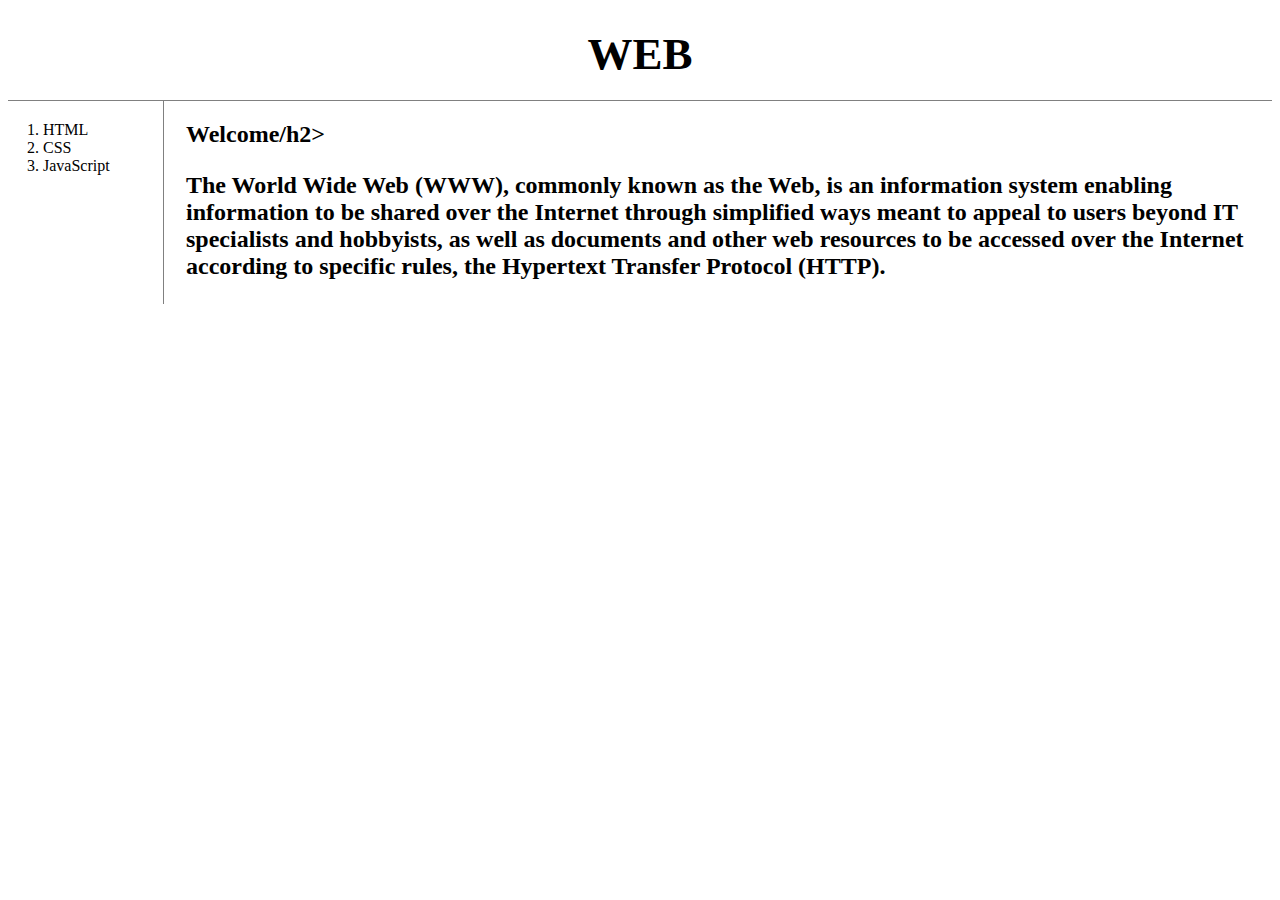
<file: WEB/index.html>
<!DOCTYPE html>
<html>
<head>
    <title>WEB - Welcome</title>
    <meta charset="utf-8">
    <link rel="stylesheet" href="style.css">
</head>
<body>
    <h1><a href="index.html">WEB</a></h1>
    <div id="grid">
        <ol>
            <li><a href="1.html">HTML</a></li>
            <li><a href="2.html">CSS</a></li>
            <li><a href="3.html">JavaScript</a></li>
        </ol>
        <div id="article">
            <h2>Welcome/h2>
            <p>
                The World Wide Web (WWW), commonly known as the Web,
                is an information system enabling information to be
                shared over the Internet through simplified ways meant
                to appeal to users beyond IT specialists and hobbyists,
                as well as documents and other web resources to be accessed
                over the Internet according to specific rules,
                the Hypertext Transfer Protocol (HTTP).
            </p>
        </div>
    </div>
    <p>
        <div id="disqus_thread"></div>
        <script>
            /**
            *  RECOMMENDED CONFIGURATION VARIABLES: EDIT AND UNCOMMENT THE SECTION BELOW TO INSERT DYNAMIC VALUES FROM YOUR PLATFORM OR CMS.
            *  LEARN WHY DEFINING THESE VARIABLES IS IMPORTANT: https://disqus.com/admin/universalcode/#configuration-variables    */
            /*
            var disqus_config = function () {
            this.page.url = PAGE_URL;  // Replace PAGE_URL with your page's canonical URL variable
            this.page.identifier = PAGE_IDENTIFIER; // Replace PAGE_IDENTIFIER with your page's unique identifier variable
            };
            */
            (function() { // DON'T EDIT BELOW THIS LINE
            var d = document, s = d.createElement('script');
            s.src = 'https://web1-x9pvqwdub2.disqus.com/embed.js';
            s.setAttribute('data-timestamp', +new Date());
            (d.head || d.body).appendChild(s);
            })();
        </script>
        <noscript>Please enable JavaScript to view the <a href="https://disqus.com/?ref_noscript">comments powered by Disqus.</a></noscript>
    </p>
    <!--Start of Tawk.to Script-->
    <script type="text/javascript">
    var Tawk_API=Tawk_API||{}, Tawk_LoadStart=new Date();
    (function(){
    var s1=document.createElement("script"),s0=document.getElementsByTagName("script")[0];
    s1.async=true;
    s1.src='https://embed.tawk.to/64c693bb94cf5d49dc675d14/1h6jr263c';
    s1.charset='UTF-8';
    s1.setAttribute('crossorigin','*');
    s0.parentNode.insertBefore(s1,s0);
    })();
    </script>
    <!--End of Tawk.to Script-->
</body>
</html>
</file>
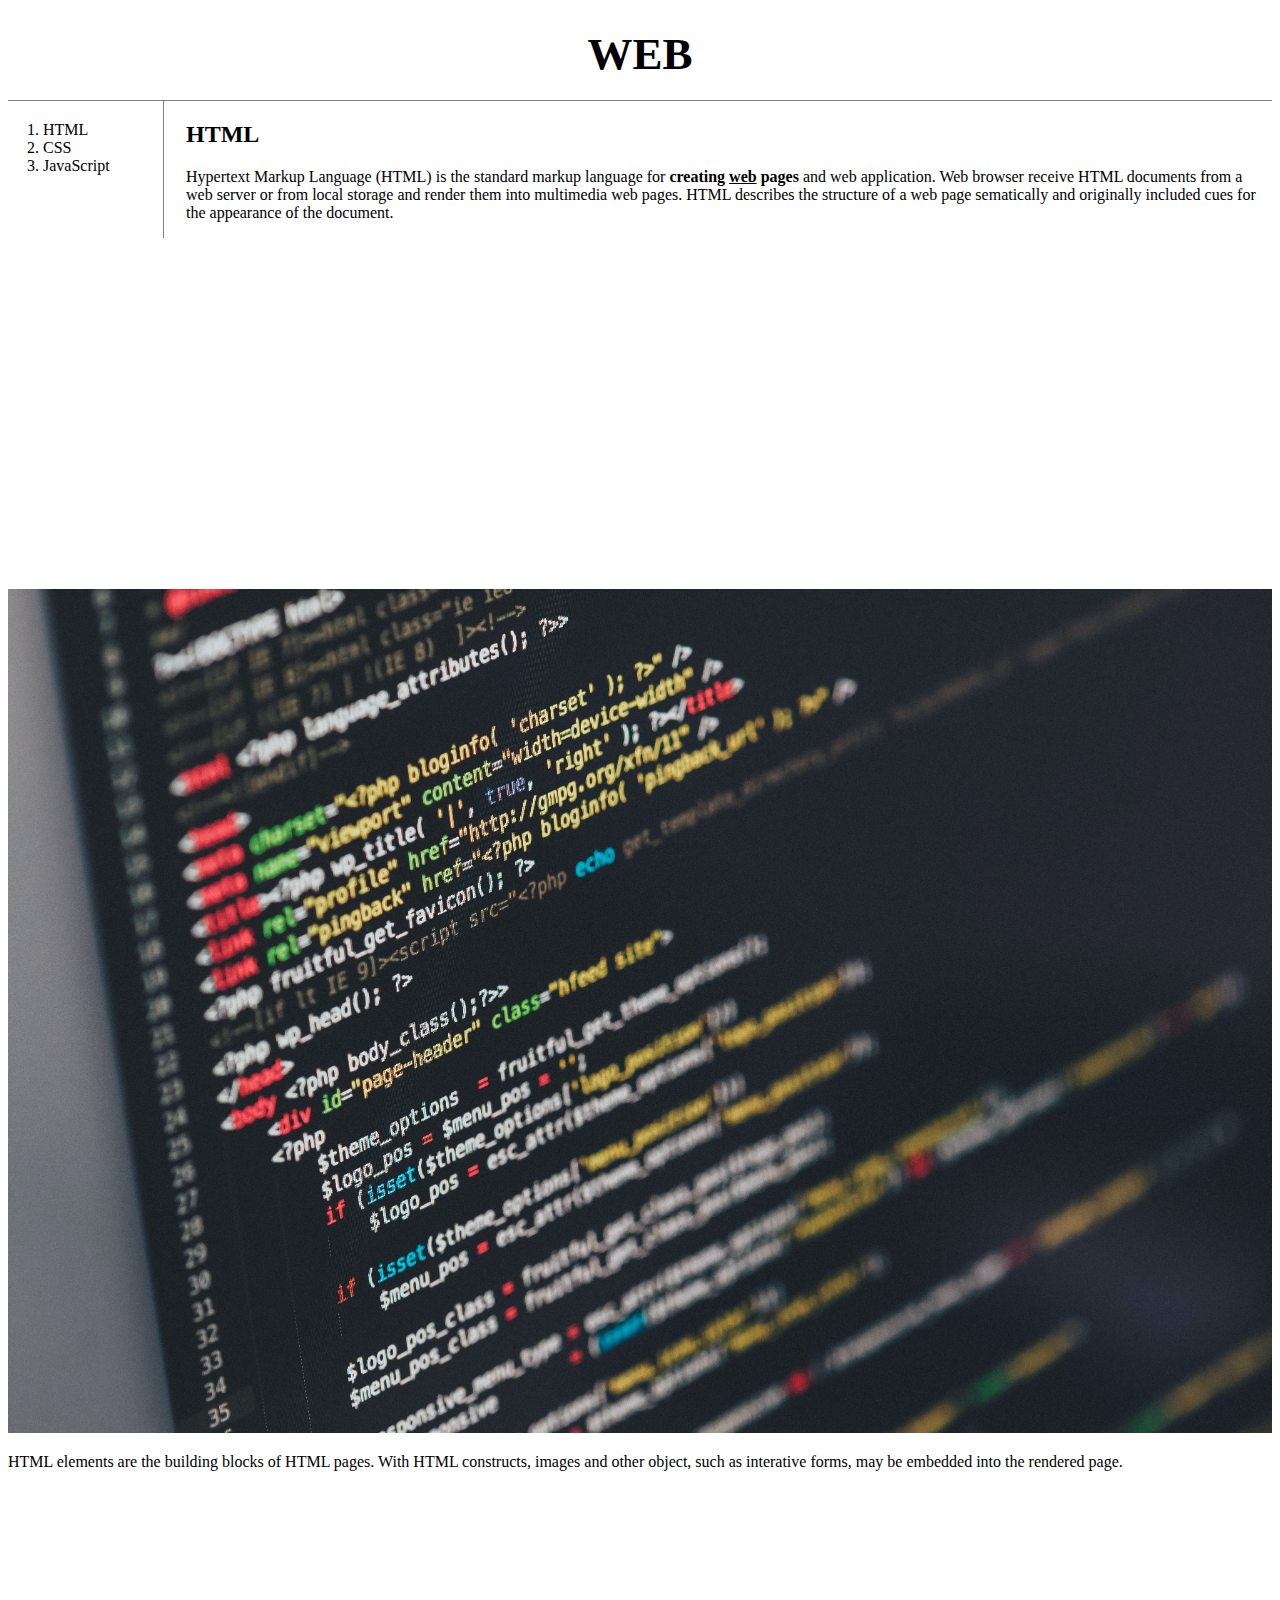
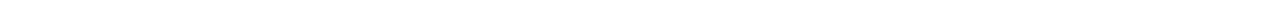
<file: WEB/1.html>
<!DOCTYPE html>
<html>
<head>
    <title>WEB - HTML</title>
    <meta charset="utf-8">
    <link rel="stylesheet" href="style.css">
</head>
<body>
    
    <h1><a href="index.html">WEB</a></h1>
    <div id="grid">    
        <ol>
            <li><a href="1.html">HTML</a></li>
            <li><a href="2.html">CSS</a></li>
            <li><a href="3.html">JavaScript</a></li>
        </ol>
        <div id="article">
            <h2>HTML</h2>
            
            <p><a href="https://dev.w3.org/html5/spec-LC/"
            target="_blank" title="html5 speicification">
                Hypertext Markup Language (HTML)</a> is the standard markup
                language for <strong>creating <u>web</u> pages</strong> and
                web application. Web browser receive HTML documents from a
                web server or from local storage and render them into
                multimedia web pages. HTML describes the structure of a web
                page sematically and originally included cues for the
                appearance of the document.
            </p>
        </div>
    </div>
    <p>
        <iframe width="560" height="315" src="https://www.youtube.com/embed/7T7r_oSp0SE"
        title="YouTube video player" frameborder="0" allow="accelerometer; autoplay; clipboard-write; encrypted-media; gyroscope;
        picture-in-picture; web-share" allowfullscreen></iframe>
    </p>
    <img src="coding.jpg" width="100%">
    <p style="margin: top 40px;">HTML elements are the building
        blocks of HTML pages. With HTML constructs, images and other
        object, such as interative forms, may be embedded into the
        rendered page.
        </p>

    <p>
        <div id="disqus_thread"></div>
        <script>
            /**
            *  RECOMMENDED CONFIGURATION VARIABLES: EDIT AND UNCOMMENT THE SECTION BELOW TO INSERT DYNAMIC VALUES FROM YOUR PLATFORM OR CMS.
            *  LEARN WHY DEFINING THESE VARIABLES IS IMPORTANT: https://disqus.com/admin/universalcode/#configuration-variables    */
            /*
            var disqus_config = function () {
            this.page.url = PAGE_URL;  // Replace PAGE_URL with your page's canonical URL variable
            this.page.identifier = PAGE_IDENTIFIER; // Replace PAGE_IDENTIFIER with your page's unique identifier variable
            };
            */
            (function() { // DON'T EDIT BELOW THIS LINE
            var d = document, s = d.createElement('script');
            s.src = 'https://web1-x9pvqwdub2.disqus.com/embed.js';
            s.setAttribute('data-timestamp', +new Date());
            (d.head || d.body).appendChild(s);
            })();
        </script>
        <noscript>Please enable JavaScript to view the <a href="https://disqus.com/?ref_noscript">comments powered by Disqus.</a></noscript>
    </p>
</body>
</html>
</file>
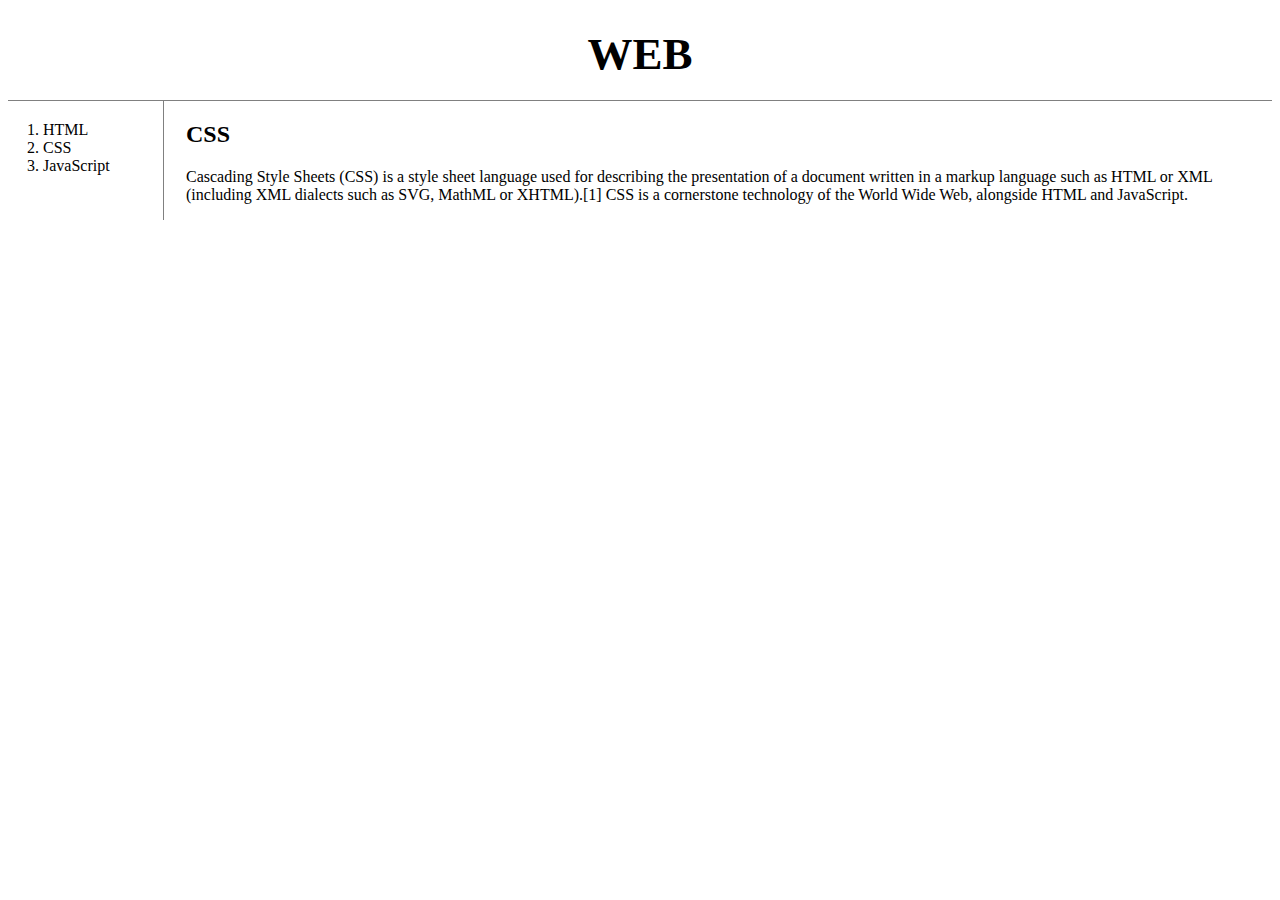
<file: WEB/2.html>
<!DOCTYPE html>
<html>
<head>
    <title>WEB - CSS</title>
    <meta charset="utf-8">
    <link rel="stylesheet" href="style.css">
</head>
<body>
    <h1><a href="index.html">WEB</a></h1>
    <div id="grid">
        <ol>
            <li><a href="1.html">HTML</a></li>
            <li><a href="2.html">CSS</a></li>
            <li><a href="3.html">JavaScript</a></li>
        </ol>
        <div id="article">
            <h2>CSS</h2>
            <p>
                Cascading Style Sheets (CSS) is a style sheet language used for
                describing the presentation of a document written in a markup
                language such as HTML or XML (including XML dialects such as SVG,
                MathML or XHTML).[1] CSS is a cornerstone technology of
                the World Wide Web, alongside HTML and JavaScript.
            </p>
        </div>
    </div>
    <p>
        <div id="disqus_thread"></div>
        <script>
            /**
            *  RECOMMENDED CONFIGURATION VARIABLES: EDIT AND UNCOMMENT THE SECTION BELOW TO INSERT DYNAMIC VALUES FROM YOUR PLATFORM OR CMS.
            *  LEARN WHY DEFINING THESE VARIABLES IS IMPORTANT: https://disqus.com/admin/universalcode/#configuration-variables    */
            /*
            var disqus_config = function () {
            this.page.url = PAGE_URL;  // Replace PAGE_URL with your page's canonical URL variable
            this.page.identifier = PAGE_IDENTIFIER; // Replace PAGE_IDENTIFIER with your page's unique identifier variable
            };
            */
            (function() { // DON'T EDIT BELOW THIS LINE
            var d = document, s = d.createElement('script');
            s.src = 'https://web1-x9pvqwdub2.disqus.com/embed.js';
            s.setAttribute('data-timestamp', +new Date());
            (d.head || d.body).appendChild(s);
            })();
        </script>
        <noscript>Please enable JavaScript to view the <a href="https://disqus.com/?ref_noscript">comments powered by Disqus.</a></noscript>
    </p>
</body>
</html>
</file>
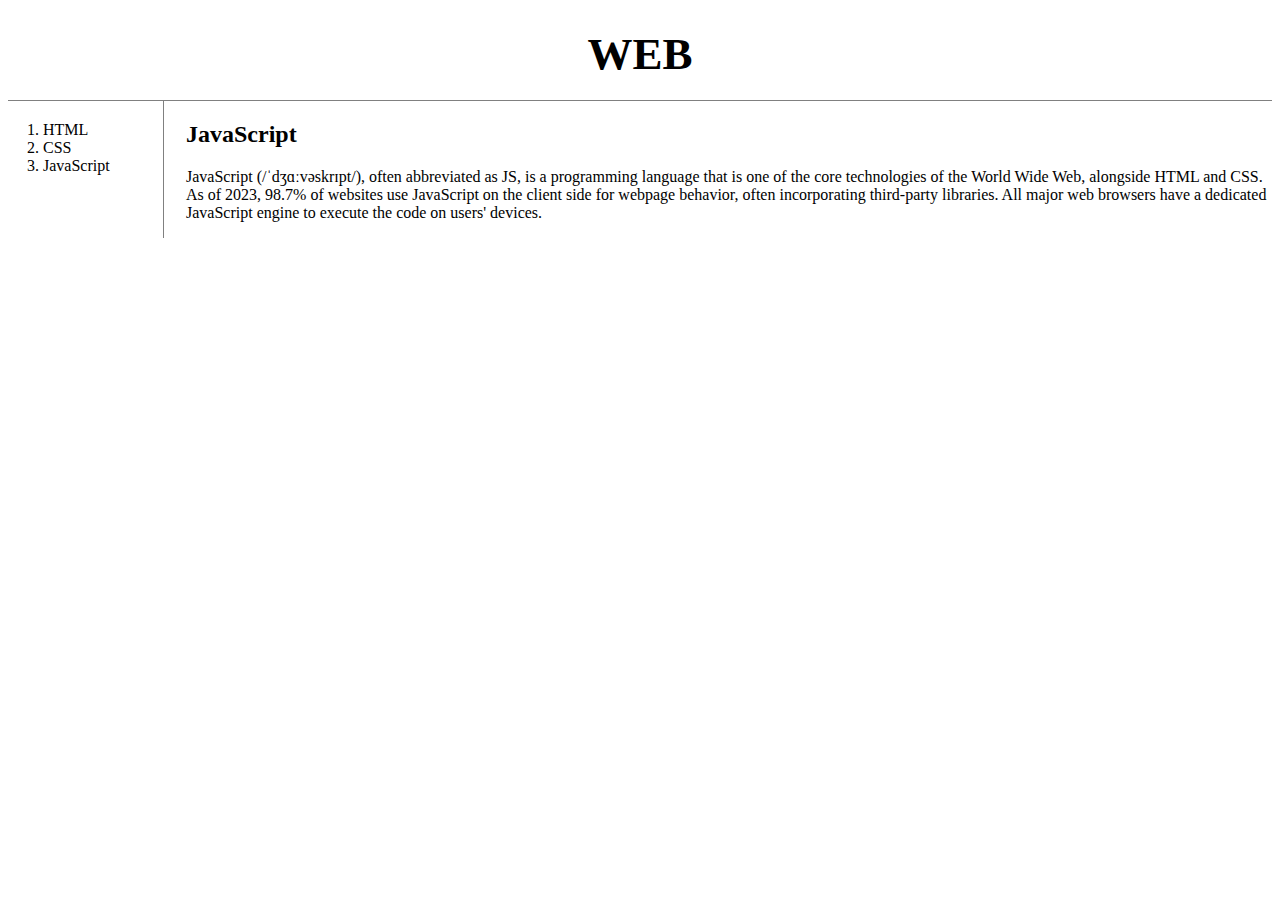
<file: WEB/3.html>
<!DOCTYPE html>
<html>
<head>
    <title>WEB - JavaScript</title>
    <meta charset="utf-8">
    <link rel="stylesheet" href="style.css">
</head>
<body>
    <h1><a href="index.html">WEB</a></h1>
    <div id="grid">
        <ol>
            <li><a href="1.html">HTML</a></li>
            <li><a href="2.html">CSS</a></li>
            <li><a href="3.html">JavaScript</a></li>
        </ol>
        <div id="article">
            <h2>JavaScript</h2>
            <p>
                JavaScript (/ˈdʒɑːvəskrɪpt/), often abbreviated as JS,
                is a programming language that is one of the core technologies
                of the World Wide Web, alongside HTML and CSS. As of 2023,
                98.7% of websites use JavaScript on the client side for webpage behavior,
                often incorporating third-party libraries. All major web browsers have
                a dedicated JavaScript engine to execute the code on users' devices.
            </p>
        </div>
    </div>
    <p>
        <div id="disqus_thread"></div>
        <script>
            /**
            *  RECOMMENDED CONFIGURATION VARIABLES: EDIT AND UNCOMMENT THE SECTION BELOW TO INSERT DYNAMIC VALUES FROM YOUR PLATFORM OR CMS.
            *  LEARN WHY DEFINING THESE VARIABLES IS IMPORTANT: https://disqus.com/admin/universalcode/#configuration-variables    */
            /*
            var disqus_config = function () {
            this.page.url = PAGE_URL;  // Replace PAGE_URL with your page's canonical URL variable
            this.page.identifier = PAGE_IDENTIFIER; // Replace PAGE_IDENTIFIER with your page's unique identifier variable
            };
            */
            (function() { // DON'T EDIT BELOW THIS LINE
            var d = document, s = d.createElement('script');
            s.src = 'https://web1-x9pvqwdub2.disqus.com/embed.js';
            s.setAttribute('data-timestamp', +new Date());
            (d.head || d.body).appendChild(s);
            })();
        </script>
        <noscript>Please enable JavaScript to view the <a href="https://disqus.com/?ref_noscript">comments powered by Disqus.</a></noscript>
    </p>
</body>
</html>
</file>
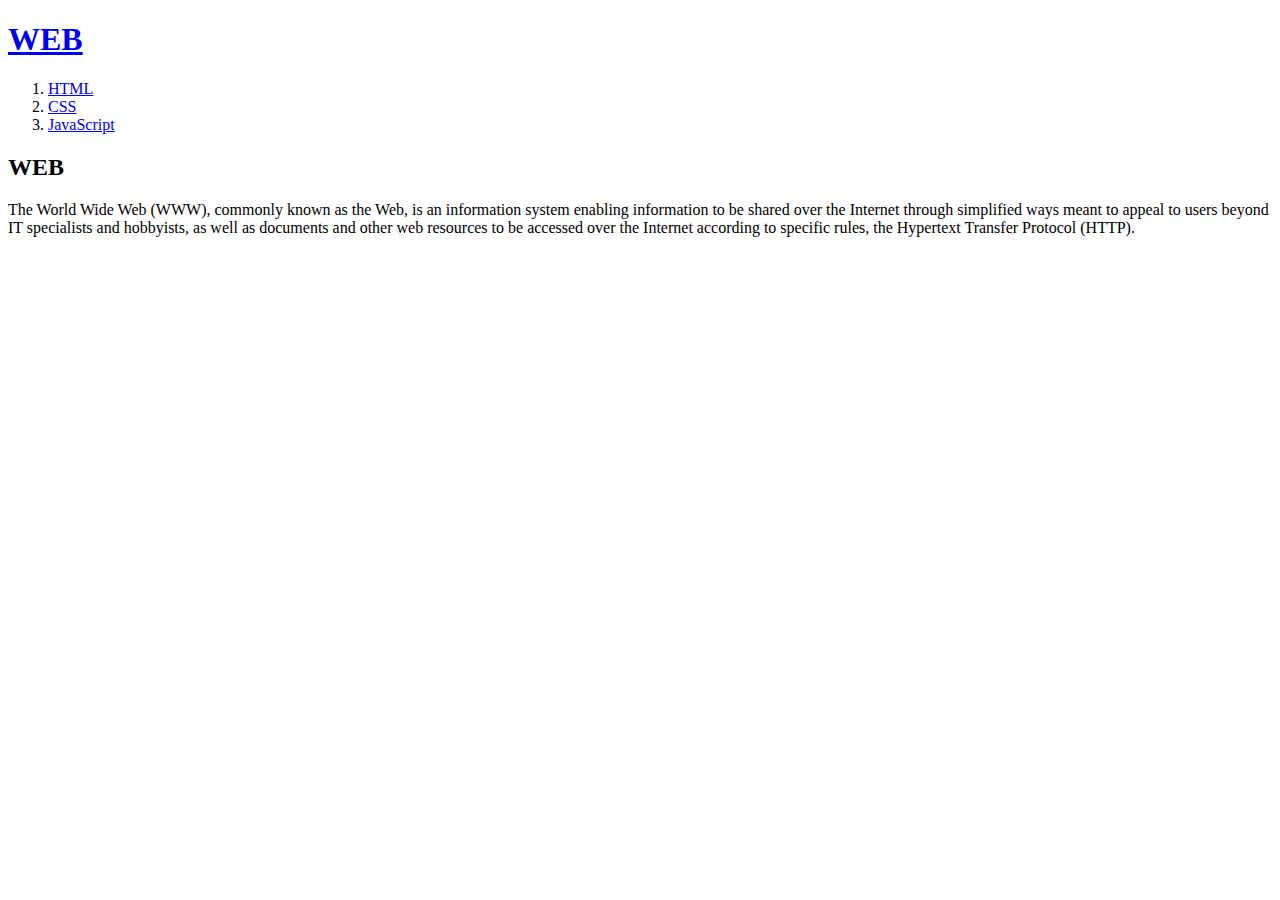
<file: WEB/idex.html>
<!DOCTYPE html>
<html>
<head>
    <title>WEB1 - Welcome</title>
    <meta charset="utf-8">
</head>
<body>
    <h1><a href="index.html">WEB</a></h1>
    <ol>
        <li><a href="1.html">HTML</a></li>
        <li><a href="2.html">CSS</a></li>
        <li><a href="3.html">JavaScript</a></li>
    </ol>
    <h2>WEB</h2>
    <p>
        The World Wide Web (WWW), commonly known as the Web,
        is an information system enabling information to be
        shared over the Internet through simplified ways meant
        to appeal to users beyond IT specialists and hobbyists,
        as well as documents and other web resources to be accessed
        over the Internet according to specific rules,
        the Hypertext Transfer Protocol (HTTP).</p>
    <p>
        <div id="disqus_thread"></div>
        <script>
            /**
            *  RECOMMENDED CONFIGURATION VARIABLES: EDIT AND UNCOMMENT THE SECTION BELOW TO INSERT DYNAMIC VALUES FROM YOUR PLATFORM OR CMS.
            *  LEARN WHY DEFINING THESE VARIABLES IS IMPORTANT: https://disqus.com/admin/universalcode/#configuration-variables    */
            /*
            var disqus_config = function () {
            this.page.url = PAGE_URL;  // Replace PAGE_URL with your page's canonical URL variable
            this.page.identifier = PAGE_IDENTIFIER; // Replace PAGE_IDENTIFIER with your page's unique identifier variable
            };
            */
            (function() { // DON'T EDIT BELOW THIS LINE
            var d = document, s = d.createElement('script');
            s.src = 'https://web1-x9pvqwdub2.disqus.com/embed.js';
            s.setAttribute('data-timestamp', +new Date());
            (d.head || d.body).appendChild(s);
            })();
        </script>
        <noscript>Please enable JavaScript to view the <a href="https://disqus.com/?ref_noscript">comments powered by Disqus.</a></noscript>
    </p>
    <!--Start of Tawk.to Script-->
    <script type="text/javascript">
    var Tawk_API=Tawk_API||{}, Tawk_LoadStart=new Date();
    (function(){
    var s1=document.createElement("script"),s0=document.getElementsByTagName("script")[0];
    s1.async=true;
    s1.src='https://embed.tawk.to/64c693bb94cf5d49dc675d14/1h6jr263c';
    s1.charset='UTF-8';
    s1.setAttribute('crossorigin','*');
    s0.parentNode.insertBefore(s1,s0);
    })();
    </script>
    <!--End of Tawk.to Script-->
</body>
</html>
</file>
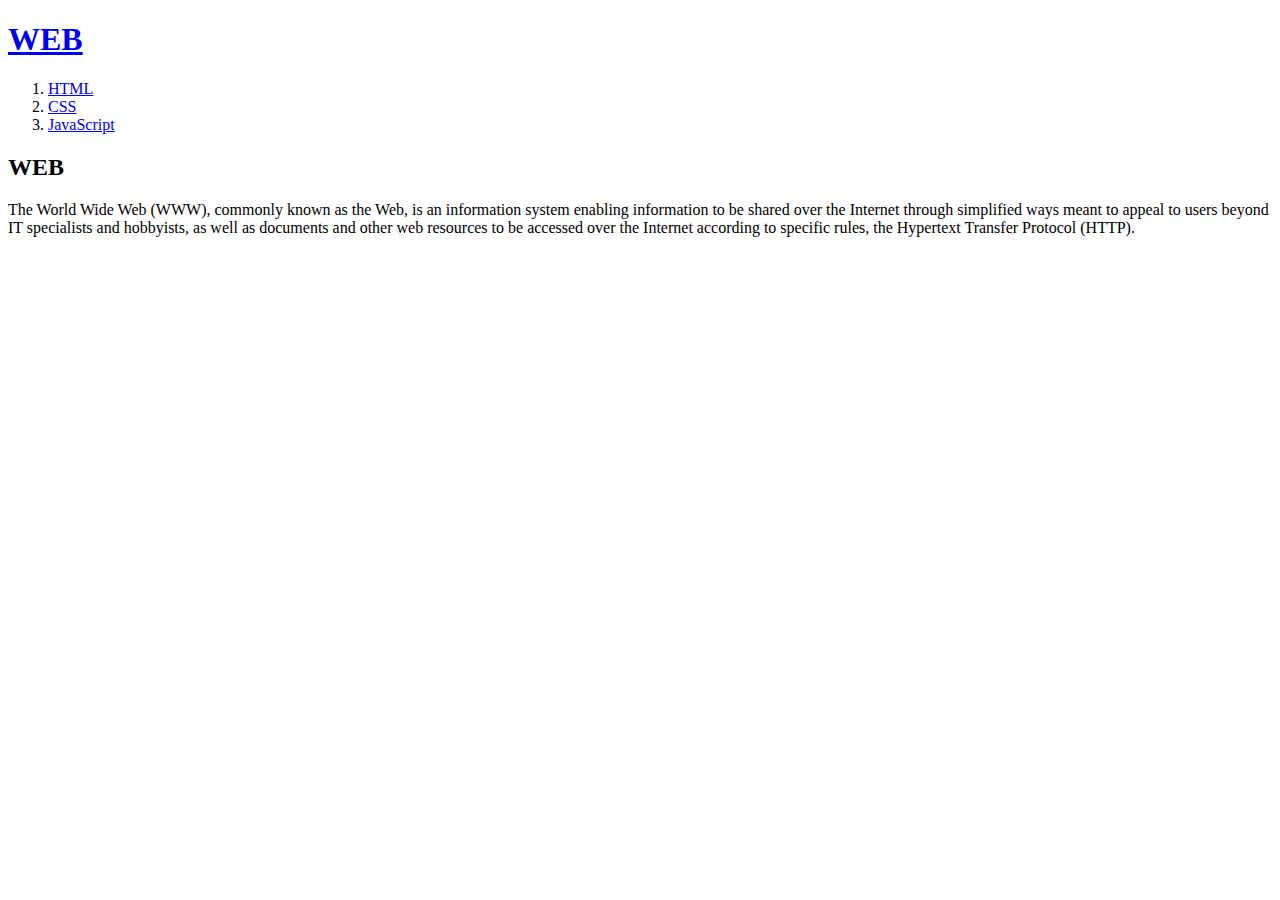
<file: WEB/iㅜdex.html>
<!DOCTYPE html>
<html>
<head>
    <title>WEB1 - Welcome</title>
    <meta charset="utf-8">
</head>
<body>
    <h1><a href="index.html">WEB</a></h1>
    <ol>
        <li><a href="1.html">HTML</a></li>
        <li><a href="2.html">CSS</a></li>
        <li><a href="3.html">JavaScript</a></li>
    </ol>
    <h2>WEB</h2>
    <p>
        The World Wide Web (WWW), commonly known as the Web,
        is an information system enabling information to be
        shared over the Internet through simplified ways meant
        to appeal to users beyond IT specialists and hobbyists,
        as well as documents and other web resources to be accessed
        over the Internet according to specific rules,
        the Hypertext Transfer Protocol (HTTP).</p>
    <p>
        <div id="disqus_thread"></div>
        <script>
            /**
            *  RECOMMENDED CONFIGURATION VARIABLES: EDIT AND UNCOMMENT THE SECTION BELOW TO INSERT DYNAMIC VALUES FROM YOUR PLATFORM OR CMS.
            *  LEARN WHY DEFINING THESE VARIABLES IS IMPORTANT: https://disqus.com/admin/universalcode/#configuration-variables    */
            /*
            var disqus_config = function () {
            this.page.url = PAGE_URL;  // Replace PAGE_URL with your page's canonical URL variable
            this.page.identifier = PAGE_IDENTIFIER; // Replace PAGE_IDENTIFIER with your page's unique identifier variable
            };
            */
            (function() { // DON'T EDIT BELOW THIS LINE
            var d = document, s = d.createElement('script');
            s.src = 'https://web1-x9pvqwdub2.disqus.com/embed.js';
            s.setAttribute('data-timestamp', +new Date());
            (d.head || d.body).appendChild(s);
            })();
        </script>
        <noscript>Please enable JavaScript to view the <a href="https://disqus.com/?ref_noscript">comments powered by Disqus.</a></noscript>
    </p>
    <!--Start of Tawk.to Script-->
    <script type="text/javascript">
    var Tawk_API=Tawk_API||{}, Tawk_LoadStart=new Date();
    (function(){
    var s1=document.createElement("script"),s0=document.getElementsByTagName("script")[0];
    s1.async=true;
    s1.src='https://embed.tawk.to/64c693bb94cf5d49dc675d14/1h6jr263c';
    s1.charset='UTF-8';
    s1.setAttribute('crossorigin','*');
    s0.parentNode.insertBefore(s1,s0);
    })();
    </script>
    <!--End of Tawk.to Script-->
</body>
</html>
</file>
<file: WEB/style.css>
<style>
        body {
            margin: 0;
        }
        a {
            color:black;
            text-decoration: none;
        }
        h1 {
            font-size: 45px;
            text-align: center;
            border-bottom: 1px solid gray;
            padding: 20px;
            margin: 0;
        }
        ol {
            border-right: 1px solid gray;
            width: 100px;
            margin: 0;
            padding: 20px;
        }
        #grid ol {
            padding-left: 35px;
        }
        #grid {
            display: grid;
            grid-template-columns: 150px 1fr;
        }
        #article {
            padding-left: 28px;
        }
        @media(max-width:700px){
            #grid{
                display: block;
            }
            ol{
                border-right: none;
            }
            h1{
                border-bottom: none;
            }
        }
        #disqus_thread{
            padding-top: 100px;
        }
    </style>
</file>
